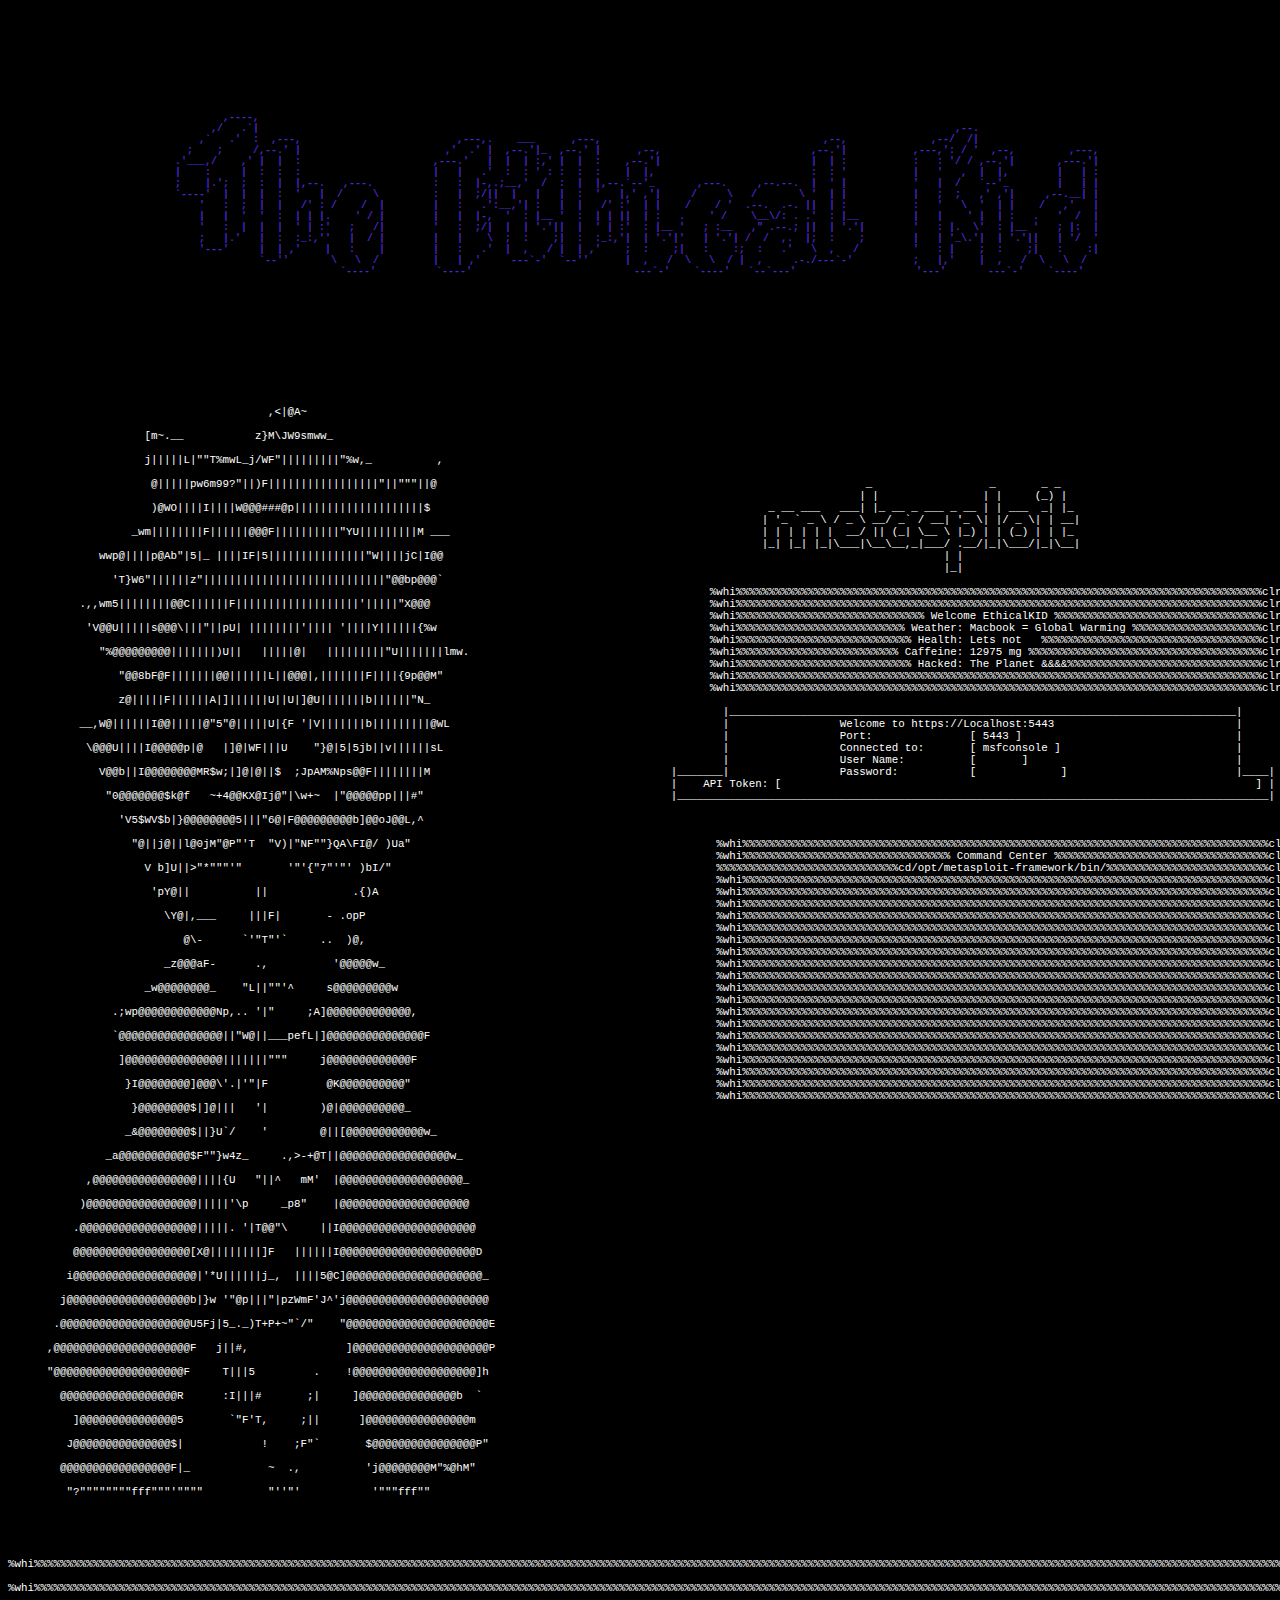
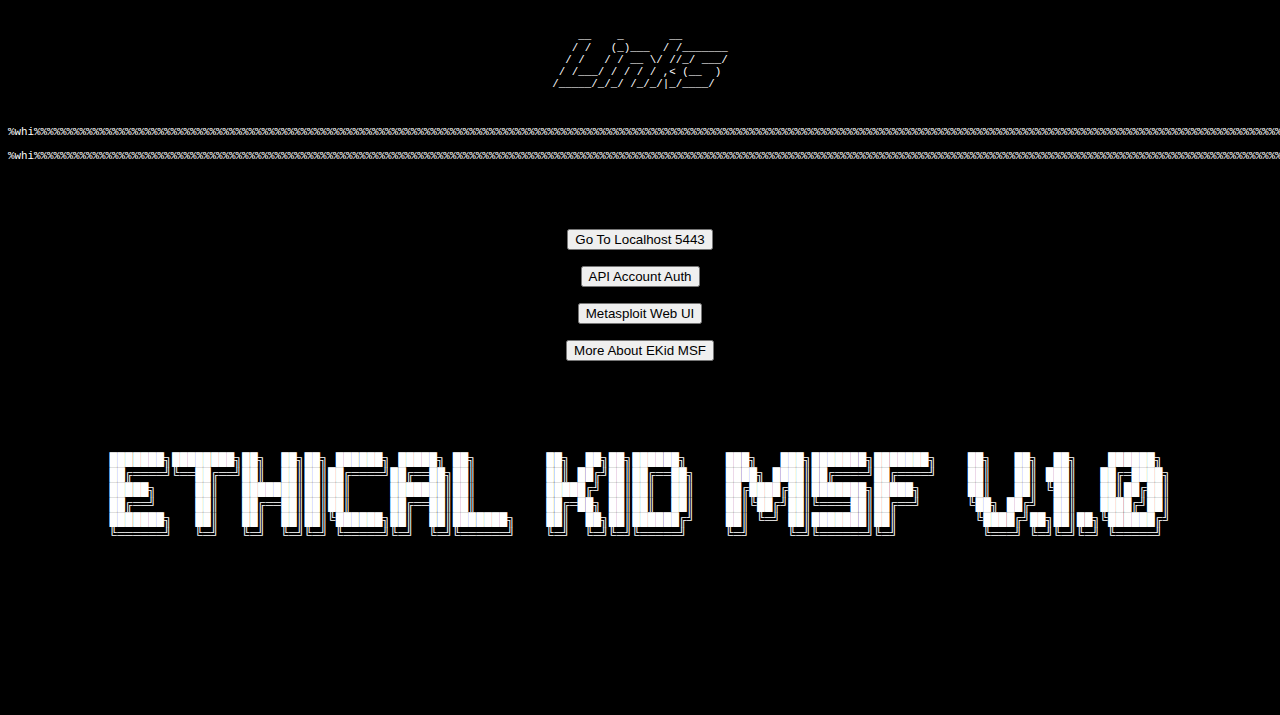
<file: index.html>
<html>
  <head>
    <title> EKid MSF </title>
  </head>
  <body>
    <body style="background-color:black;">
      <font color="white">
        
        <pre> 
          <center>
                                          
             <h1 class="rainbow">

        ,----,                                                                                                                                             
      ,/   .`|                                                                                                                    ,--.                     
    ,`   .'  :  ,---,                          ,---,.    ___      ,---,                                     ,--,              ,--/  /|                     
  ;    ;     /,--.' |                        ,'  .' |  ,--.'|_  ,--.' |      ,--,                         ,--.'|           ,---,': / '  ,--,         ,---, 
.'___,/    ,' |  |  :                      ,---.'   |  |  | :,' |  |  :    ,--.'|                         |  | :           :   : '/ / ,--.'|       ,---.'| 
|    :     |  :  :  :                      |   |   .'  :  : ' : :  :  :    |  |,                          :  : '           |   '   ,  |  |,        |   | : 
;    |.';  ;  :  |  |,--.   ,---.          :   :  |-,.;__,'  /  :  |  |,--.`--'_       ,---.     ,--.--.  |  ' |           '   |  /   `--'_        |   | | 
`----'  |  |  |  :  '   |  /     \         :   |  ;/||  |   |   |  :  '   |,' ,'|     /     \   /       \ '  | |           |   ;  ;   ,' ,'|     ,--.__| | 
    '   :  ;  |  |   /' : /    /  |        |   :   .':__,'| :   |  |   /' :'  | |    /    / '  .--.  .-. ||  | :           :   '   \  '  | |    /   ,'   | 
    |   |  '  '  :  | | |.    ' / |        |   |  |-,  '  : |__ '  :  | | ||  | :   .    ' /    \__\/: . .'  : |__         |   |    ' |  | :   .   '  /  | 
    '   :  |  |  |  ' | :'   ;   /|        '   :  ;/|  |  | '.'||  |  ' | :'  : |__ '   ; :__   ," .--.; ||  | '.'|        '   : |.  \'  : |__ '   ; |:  | 
    ;   |.'   |  :  :_:,''   |  / |        |   |    \  ;  :    ;|  :  :_:,'|  | '.'|'   | '.'| /  /  ,.  |;  :    ;        |   | '_\.'|  | '.'||   | '/  ' 
    '---'     |  | ,'    |   :    |        |   :   .'  |  ,   / |  | ,'    ;  :    ;|   :    :;  :   .'   \  ,   /         '   : |    ;  :    ;|   :    :| 
              `--''       \   \  /         |   | ,'     ---`-'  `--''      |  ,   /  \   \  / |  ,     .-./---`-'          ;   |,'    |  ,   /  \   \  /   
                           `----'          `----'                           ---`-'    `----'   `--`---'                    '---'       ---`-'    `----'   
                           
                           
                           </h1>
</div>
 <link rel="stylesheet" href="Rainbow Text.css">
                            </center>
             <small>
                                        ,<|@A~                                  

                     [m~.__           z}M\JW9smww_                              

                     j|||||L|""T%mwL_j/WF"|||||||||"%w,_          ,             

                      @|||||pw6m99?"||)F|||||||||||||||||"||"""||@                                                                  _                  _       _ _   
                                                                                                                                   | |                | |     (_) |  
                      )@WO||||I||||W@@@###@p||||||||||||||||||||$                                                    _ __ ___   ___| |_ __ _ ___ _ __ | | ___  _| |_ 
                                                                                                                    | '_ ` _ \ / _ \ __/ _` / __| '_ \| |/ _ \| | __|
                   _wm||||||||F||||||@@@F||||||||||"YU|||||||||M ___                                                | | | | | |  __/ || (_| \__ \ |_) | | (_) | | |_ 
                                                                                                                    |_| |_| |_|\___|\__\__,_|___/ .__/|_|\___/|_|\__|
              wwp@||||p@Ab"|5|_ ||||IF|5|||||||||||||||"W||||jC|I@@                                                                             | |                     
                                                                                                                                                |_|                  
                'T}W6"||||||z"||||||||||||||||||||||||||||"@@bp@@@`                                                       
                                                                                                            %whi%%%%%%%%%%%%%%%%%%%%%%%%%%%%%%%%%%%%%%%%%%%%%%%%%%%%%%%%%%%%%%%%%%%%%%%%%%%%%%%%%clr
           .,,wm5||||||||@@C||||||F|||||||||||||||||||'|||||"X@@@                                           %whi%%%%%%%%%%%%%%%%%%%%%%%%%%%%%%%%%%%%%%%%%%%%%%%%%%%%%%%%%%%%%%%%%%%%%%%%%%%%%%%%%clr             
                                                                                                            %whi%%%%%%%%%%%%%%%%%%%%%%%%%%%%% Welcome EthicalKID %%%%%%%%%%%%%%%%%%%%%%%%%%%%%%%%clr
            'V@@U|||||s@@@\|||"||pU| ||||||||'|||| '||||Y||||||{%w                                          %whi%%%%%%%%%%%%%%%%%%%%%%%%%% Weather: Macbook = Global Warming %%%%%%%%%%%%%%%%%%%%clr
                                                                                                            %whi%%%%%%%%%%%%%%%%%%%%%%%%%%% Health: Lets not   %%%%%%%%%%%%%%%%%%%%%%%%%%%%%%%%%%clr
              "%@@@@@@@@@|||||||)U||   |||||@|   |||||||||"U|||||||lmw.                                     %whi%%%%%%%%%%%%%%%%%%%%%%%%% Caffeine: 12975 mg %%%%%%%%%%%%%%%%%%%%%%%%%%%%%%%%%%%%clr
                                                                                                            %whi%%%%%%%%%%%%%%%%%%%%%%%%%%% Hacked: The Planet &&&&%%%%%%%%%%%%%%%%%%%%%%%%%%%%%%clr
                 "@@8bF@F|||||||@@||||||L||@@@|,|||||||F||||{9p@@M"                                         %whi%%%%%%%%%%%%%%%%%%%%%%%%%%%%%%%%%%%%%%%%%%%%%%%%%%%%%%%%%%%%%%%%%%%%%%%%%%%%%%%%%clr
                                                                                                            %whi%%%%%%%%%%%%%%%%%%%%%%%%%%%%%%%%%%%%%%%%%%%%%%%%%%%%%%%%%%%%%%%%%%%%%%%%%%%%%%%%%clr       
                 z@|||||F||||||A|]||||||U||U|]@U|||||||b||||||"N_                                            
                                                                                                              |______________________________________________________________________________|
           __,W@||||||I@@|||||@"5"@|||||U|{F '|V|||||||b|||||||||@WL                                          |                 Welcome to https://Localhost:5443                            |
                                                                                                              |                 Port:               [ 5443 ]                                 |
            \@@@U||||I@@@@@p|@   |]@|WF|||U    "}@|5|5jb||v||||||sL                                           |                 Connected to:       [ msfconsole ]                           |
                                                                                                              |                 User Name:          [       ]                                |
              V@@b||I@@@@@@@@MR$w;|]@|@||$  ;JpAM%Nps@@F||||||||M                                     |_______|                 Password:           [             ]                          |____|
                                                                                                      |    API Token: [                                                                         ] |          
               "0@@@@@@@$k@f   ~+4@@KX@Ij@"|\w+~  |"@@@@@pp|||#"                                      |___________________________________________________________________________________________|
                                                                                                             
                 'V5$WV$b|}@@@@@@@@5|||"6@|F@@@@@@@@@b]@@oJ@@L,^                                             
                                                                                                             
                   "@||j@||l@0jM"@P"'T  "V)|"NF""}QA\FI@/ )Ua"                                               %whi%%%%%%%%%%%%%%%%%%%%%%%%%%%%%%%%%%%%%%%%%%%%%%%%%%%%%%%%%%%%%%%%%%%%%%%%%%%%%%%%%clr
                                                                                                             %whi%%%%%%%%%%%%%%%%%%%%%%%%%%%%%%%% Command Center %%%%%%%%%%%%%%%%%%%%%%%%%%%%%%%%%clr
                     V b]U||>"*"""'"       '"'{"7"'"' )bI/"                                                  %%%%%%%%%%%%%%%%%%%%%%%%%%%%cd/opt/metasploit-framework/bin/%%%%%%%%%%%%%%%%%%%%%%%%%clr
                                                                                                             %whi%%%%%%%%%%%%%%%%%%%%%%%%%%%%%%%%%%%%%%%%%%%%%%%%%%%%%%%%%%%%%%%%%%%%%%%%%%%%%%%%%clr
                      'pY@||          ||             .{)A                                                    %whi%%%%%%%%%%%%%%%%%%%%%%%%%%%%%%%%%%%%%%%%%%%%%%%%%%%%%%%%%%%%%%%%%%%%%%%%%%%%%%%%%clr
                                                                                                             %whi%%%%%%%%%%%%%%%%%%%%%%%%%%%%%%%%%%%%%%%%%%%%%%%%%%%%%%%%%%%%%%%%%%%%%%%%%%%%%%%%%clr
                        \Y@|,___     |||F|       - .opP                                                      %whi%%%%%%%%%%%%%%%%%%%%%%%%%%%%%%%%%%%%%%%%%%%%%%%%%%%%%%%%%%%%%%%%%%%%%%%%%%%%%%%%%clr
                                                                                                             %whi%%%%%%%%%%%%%%%%%%%%%%%%%%%%%%%%%%%%%%%%%%%%%%%%%%%%%%%%%%%%%%%%%%%%%%%%%%%%%%%%%clr
                           @\-      `'"T"'`     ..  )@,                                                      %whi%%%%%%%%%%%%%%%%%%%%%%%%%%%%%%%%%%%%%%%%%%%%%%%%%%%%%%%%%%%%%%%%%%%%%%%%%%%%%%%%%clr
                                                                                                             %whi%%%%%%%%%%%%%%%%%%%%%%%%%%%%%%%%%%%%%%%%%%%%%%%%%%%%%%%%%%%%%%%%%%%%%%%%%%%%%%%%%clr
                        _z@@@aF-      .,          '@@@@@w_                                                   %whi%%%%%%%%%%%%%%%%%%%%%%%%%%%%%%%%%%%%%%%%%%%%%%%%%%%%%%%%%%%%%%%%%%%%%%%%%%%%%%%%%clr
                                                                                                             %whi%%%%%%%%%%%%%%%%%%%%%%%%%%%%%%%%%%%%%%%%%%%%%%%%%%%%%%%%%%%%%%%%%%%%%%%%%%%%%%%%%clr
                     _w@@@@@@@@_    "L||""'^     s@@@@@@@@@w                                                 %whi%%%%%%%%%%%%%%%%%%%%%%%%%%%%%%%%%%%%%%%%%%%%%%%%%%%%%%%%%%%%%%%%%%%%%%%%%%%%%%%%%clr
                                                                                                             %whi%%%%%%%%%%%%%%%%%%%%%%%%%%%%%%%%%%%%%%%%%%%%%%%%%%%%%%%%%%%%%%%%%%%%%%%%%%%%%%%%%clr
                .;wp@@@@@@@@@@@@Np,.. '|"     ;A]@@@@@@@@@@@@@,                                              %whi%%%%%%%%%%%%%%%%%%%%%%%%%%%%%%%%%%%%%%%%%%%%%%%%%%%%%%%%%%%%%%%%%%%%%%%%%%%%%%%%%clr
                                                                                                             %whi%%%%%%%%%%%%%%%%%%%%%%%%%%%%%%%%%%%%%%%%%%%%%%%%%%%%%%%%%%%%%%%%%%%%%%%%%%%%%%%%%clr
                `@@@@@@@@@@@@@@@@||"W@||___pefL|]@@@@@@@@@@@@@@@F                                            %whi%%%%%%%%%%%%%%%%%%%%%%%%%%%%%%%%%%%%%%%%%%%%%%%%%%%%%%%%%%%%%%%%%%%%%%%%%%%%%%%%%clr
                                                                                                             %whi%%%%%%%%%%%%%%%%%%%%%%%%%%%%%%%%%%%%%%%%%%%%%%%%%%%%%%%%%%%%%%%%%%%%%%%%%%%%%%%%%clr
                 ]@@@@@@@@@@@@@@@|||||||"""     j@@@@@@@@@@@@@F                                              %whi%%%%%%%%%%%%%%%%%%%%%%%%%%%%%%%%%%%%%%%%%%%%%%%%%%%%%%%%%%%%%%%%%%%%%%%%%%%%%%%%%clr
                                                                                                             %whi%%%%%%%%%%%%%%%%%%%%%%%%%%%%%%%%%%%%%%%%%%%%%%%%%%%%%%%%%%%%%%%%%%%%%%%%%%%%%%%%%clr
                  }I@@@@@@@@]@@@\'.|'"|F         @K@@@@@@@@@@"                                               %whi%%%%%%%%%%%%%%%%%%%%%%%%%%%%%%%%%%%%%%%%%%%%%%%%%%%%%%%%%%%%%%%%%%%%%%%%%%%%%%%%%clr
                                                                                                             %whi%%%%%%%%%%%%%%%%%%%%%%%%%%%%%%%%%%%%%%%%%%%%%%%%%%%%%%%%%%%%%%%%%%%%%%%%%%%%%%%%%clr
                   }@@@@@@@@$|]@|||   '|        )@|@@@@@@@@@@_                  

                  _&@@@@@@@@$||}U`/    '        @||[@@@@@@@@@@@@w_              

               _a@@@@@@@@@@@$F""}w4z_     .,>-+@T||@@@@@@@@@@@@@@@@@w_          

            ,@@@@@@@@@@@@@@@@||||{U   "||^   mM'  |@@@@@@@@@@@@@@@@@@@_         

           )@@@@@@@@@@@@@@@@@|||||'\p     _p8"    |@@@@@@@@@@@@@@@@@@@@         

          .@@@@@@@@@@@@@@@@@@|||||. '|T@@"\     ||I@@@@@@@@@@@@@@@@@@@@@        

          @@@@@@@@@@@@@@@@@@[X@||||||||]F   ||||||I@@@@@@@@@@@@@@@@@@@@@D       

         i@@@@@@@@@@@@@@@@@@@|'*U||||||j_,  ||||5@C]@@@@@@@@@@@@@@@@@@@@@_      

        j@@@@@@@@@@@@@@@@@@@b|}w '"@p|||"|pzWmF'J^'j@@@@@@@@@@@@@@@@@@@@@@      

       .@@@@@@@@@@@@@@@@@@@@U5Fj|5_._)T+P+~"`/"    "@@@@@@@@@@@@@@@@@@@@@@E     

      ,@@@@@@@@@@@@@@@@@@@@@F   j||#,               ]@@@@@@@@@@@@@@@@@@@@@P     

      "@@@@@@@@@@@@@@@@@@@@F     T|||5         .    !@@@@@@@@@@@@@@@@@@@]h      

        @@@@@@@@@@@@@@@@@@R      :I|||#       ;|     ]@@@@@@@@@@@@@@@b  `       

          ]@@@@@@@@@@@@@@@5       `"F'T,     ;||      ]@@@@@@@@@@@@@@@@m        

         J@@@@@@@@@@@@@@@$|            !    ;F"`       $@@@@@@@@@@@@@@@@P"      

        @@@@@@@@@@@@@@@@@F|_            ~  .,          'j@@@@@@@@M"%@hM"        

         "?""""""""fff"""'""""          "''"'           '"""fff""           
         <div>
           <div>
<center>
%whi%%%%%%%%%%%%%%%%%%%%%%%%%%%%%%%%%%%%%%%%%%%%%%%%%%%%%%%%%%%%%%%%%%%%%%%%%%%%%%%%%%%%%%%%%%%%%%%%%%%%%%%%%%%%%%%%%%%%%%%%%%%%%%%%%%%%%%%%%%%%%%%%%%%%%%%%%%%%%%%%%%%%%%%%%%%%%%%%%%%%%%%%%%%%%%%%%%%%%%%%%%%%%%%%clr

%whi%%%%%%%%%%%%%%%%%%%%%%%%%%%%%%%%%%%%%%%%%%%%%%%%%%%%%%%%%%%%%%%%%%%%%%%%%%%%%%%%%%%%%%%%%%%%%%%%%%%%%%%%%%%%%%%%%%%%%%%%%%%%%%%%%%%%%%%%%%%%%%%%%%%%%%%%%%%%%%%%%%%%%%%%%%%%%%%%%%%%%%%%%%%%%%%%%%%%%%%%%%%%%%%%clr
</center> <center>
                                                                               
    __    _       __       
   / /   (_)___  / /_______
  / /   / / __ \/ //_/ ___/
 / /___/ / / / / ,< (__  ) 
/_____/_/_/ /_/_/|_/____/  
                           
</center>
<center>
%whi%%%%%%%%%%%%%%%%%%%%%%%%%%%%%%%%%%%%%%%%%%%%%%%%%%%%%%%%%%%%%%%%%%%%%%%%%%%%%%%%%%%%%%%%%%%%%%%%%%%%%%%%%%%%%%%%%%%%%%%%%%%%%%%%%%%%%%%%%%%%%%%%%%%%%%%%%%%%%%%%%%%%%%%%%%%%%%%%%%%%%%%%%%%%%%%%%%%%%%%%%%%%%%%%clr

%whi%%%%%%%%%%%%%%%%%%%%%%%%%%%%%%%%%%%%%%%%%%%%%%%%%%%%%%%%%%%%%%%%%%%%%%%%%%%%%%%%%%%%%%%%%%%%%%%%%%%%%%%%%%%%%%%%%%%%%%%%%%%%%%%%%%%%%%%%%%%%%%%%%%%%%%%%%%%%%%%%%%%%%%%%%%%%%%%%%%%%%%%%%%%%%%%%%%%%%%%%%%%%%%%%clr
<div>
</center>
         </small> 
            </pre> 
        </font>
<center>
<form action="https://localhost:5443">
         <button type="submit">Go To Localhost 5443</button>
      </form>
<form action="https://localhost:5443/api/v1/auth/account">
         <button type="submit">API Account Auth</button>
      </form>
      <form action="https://localhost:3790">
         <button type="submit">Metasploit Web UI</button>
      </form>
      <form action="MOREABOUT.html">
         <button type="submit">More About EKid MSF</button>
      </form>

                                                                                      <footer>
<pre>
  <center>
<font color="white">


███████╗████████╗██╗  ██╗██╗ ██████╗ █████╗ ██╗         ██╗  ██╗██╗██████╗     ███╗   ███╗███████╗███████╗    ██╗   ██╗  ██╗    ██████╗ 
██╔════╝╚══██╔══╝██║  ██║██║██╔════╝██╔══██╗██║         ██║ ██╔╝██║██╔══██╗    ████╗ ████║██╔════╝██╔════╝    ██║   ██║ ███║   ██╔═████╗
█████╗     ██║   ███████║██║██║     ███████║██║         █████╔╝ ██║██║  ██║    ██╔████╔██║███████╗█████╗      ██║   ██║ ╚██║   ██║██╔██║
██╔══╝     ██║   ██╔══██║██║██║     ██╔══██║██║         ██╔═██╗ ██║██║  ██║    ██║╚██╔╝██║╚════██║██╔══╝      ╚██╗ ██╔╝  ██║   ████╔╝██║
███████╗   ██║   ██║  ██║██║╚██████╗██║  ██║███████╗    ██║  ██╗██║██████╔╝    ██║ ╚═╝ ██║███████║██║          ╚████╔╝██╗██║██╗╚██████╔╝
╚══════╝   ╚═╝   ╚═╝  ╚═╝╚═╝ ╚═════╝╚═╝  ╚═╝╚══════╝    ╚═╝  ╚═╝╚═╝╚═════╝     ╚═╝     ╚═╝╚══════╝╚═╝           ╚═══╝ ╚═╝╚═╝╚═╝ ╚═════╝ 
                                                                                                                                        


</pre>
</font>
</center>
</footer>                                                                                      
</html>
</file>
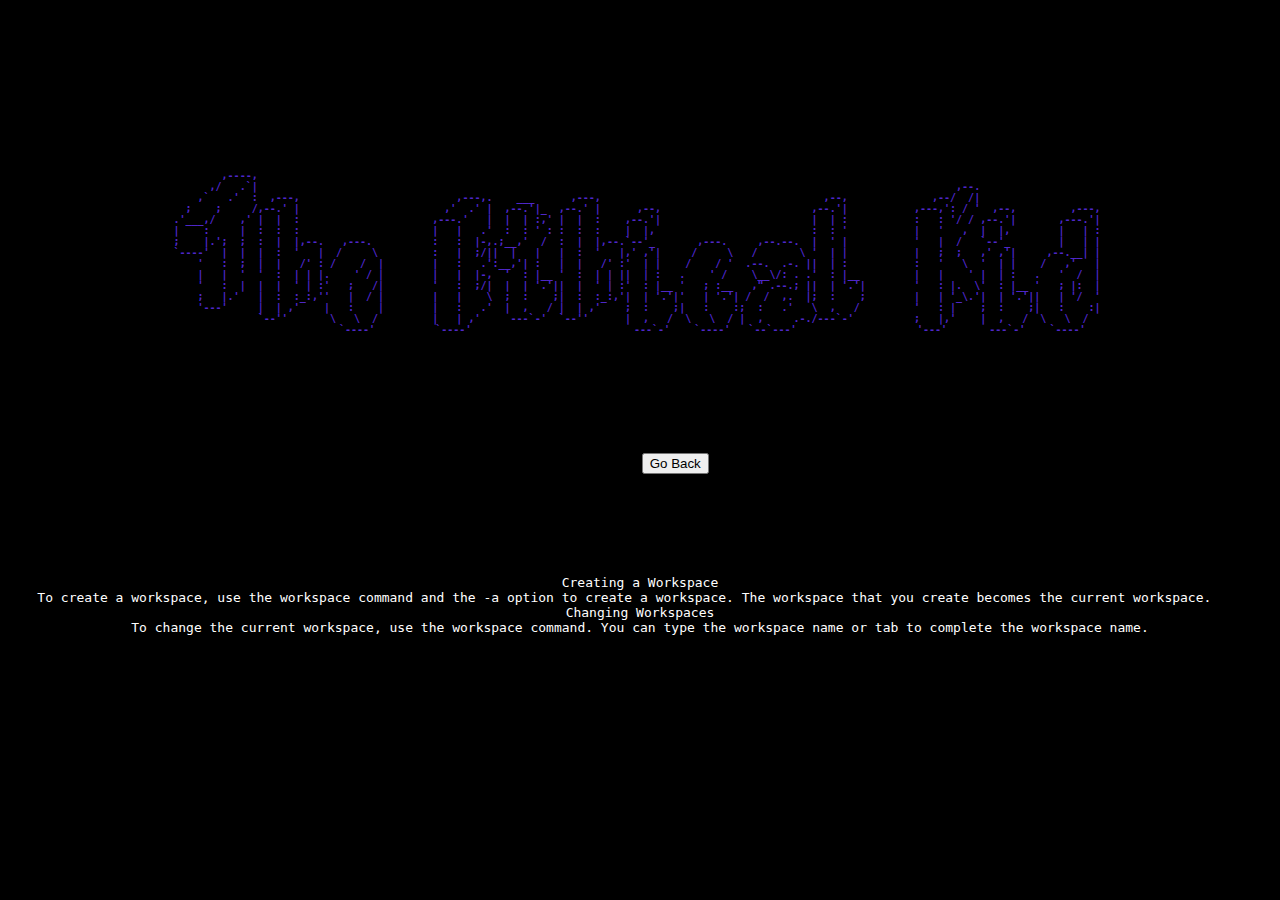
<file: MOREABOUT.html>
<html>
  <head>
    <title> EKid About </title>
  </head>
  <body>
    <body style="background-color:black;">
      <font color="white">
        
        <pre> 
          <center>

                           </body>
  <body></body>
</html>
<pre>
 <h1 class="rainbow">

        ,----,                                                                                                                                             
      ,/   .`|                                                                                                                    ,--.                     
    ,`   .'  :  ,---,                          ,---,.    ___      ,---,                                     ,--,              ,--/  /|                     
  ;    ;     /,--.' |                        ,'  .' |  ,--.'|_  ,--.' |      ,--,                         ,--.'|           ,---,': / '  ,--,         ,---, 
.'___,/    ,' |  |  :                      ,---.'   |  |  | :,' |  |  :    ,--.'|                         |  | :           :   : '/ / ,--.'|       ,---.'| 
|    :     |  :  :  :                      |   |   .'  :  : ' : :  :  :    |  |,                          :  : '           |   '   ,  |  |,        |   | : 
;    |.';  ;  :  |  |,--.   ,---.          :   :  |-,.;__,'  /  :  |  |,--.`--'_       ,---.     ,--.--.  |  ' |           '   |  /   `--'_        |   | | 
`----'  |  |  |  :  '   |  /     \         :   |  ;/||  |   |   |  :  '   |,' ,'|     /     \   /       \ '  | |           |   ;  ;   ,' ,'|     ,--.__| | 
    '   :  ;  |  |   /' : /    /  |        |   :   .':__,'| :   |  |   /' :'  | |    /    / '  .--.  .-. ||  | :           :   '   \  '  | |    /   ,'   | 
    |   |  '  '  :  | | |.    ' / |        |   |  |-,  '  : |__ '  :  | | ||  | :   .    ' /    \__\/: . .'  : |__         |   |    ' |  | :   .   '  /  | 
    '   :  |  |  |  ' | :'   ;   /|        '   :  ;/|  |  | '.'||  |  ' | :'  : |__ '   ; :__   ," .--.; ||  | '.'|        '   : |.  \'  : |__ '   ; |:  | 
    ;   |.'   |  :  :_:,''   |  / |        |   |    \  ;  :    ;|  :  :_:,'|  | '.'|'   | '.'| /  /  ,.  |;  :    ;        |   | '_\.'|  | '.'||   | '/  ' 
    '---'     |  | ,'    |   :    |        |   :   .'  |  ,   / |  | ,'    ;  :    ;|   :    :;  :   .'   \  ,   /         '   : |    ;  :    ;|   :    :| 
              `--''       \   \  /         |   | ,'     ---`-'  `--''      |  ,   /  \   \  / |  ,     .-./---`-'          ;   |,'    |  ,   /  \   \  /   
                           `----'          `----'                           ---`-'    `----'   `--`---'                    '---'       ---`-'    `----'   

    </h1>
</div>
 <link rel="stylesheet" href="Rainbow Text.css">
 </form>
      <form action="index.html">
         <button type="submit">Go Back</button>
      </form>

      <pre> 
Creating a Workspace
To create a workspace, use the workspace command and the -a option to create a workspace. The workspace that you create becomes the current workspace.    
Changing Workspaces
To change the current workspace, use the workspace command. You can type the workspace name or tab to complete the workspace name.
</file>
<file: Rainbow Text.css>
@import url(https://fonts.googleapis.com/css?family=Pacifico);
@import url('https://fonts.googleapis.com/css?family=Anton');

h1, h2{
  text-align:center;
}

h1{
  color:rgba(100, 50, 255, .8);
  font-family: 'Roboto, sans-serif;
  color:#212121;
}

.rainbow {
  
   /* Font options */
  font-family: 'Roboto, sans-serif;
  text-shadow: 2px 2px 4px #000000;
   font-size:small;
  
   /* Chrome, Safari, Opera */
  -webkit-animation: rainbow 5s infinite; 
  
  /* Internet Explorer */
  -ms-animation: rainbow 5s infinite;
  
  /* Standar Syntax */
  animation: rainbow 5s infinite; 
}

/* Chrome, Safari, Opera */
@-webkit-keyframes rainbow{
  0%{color: orange;}	
  10%{color: purple;}	
	20%{color: red;}
  30%{color: CadetBlue;}
	40%{color: yellow;}
  50%{color: coral;}
	60%{color: green;}
  70%{color: cyan;}
  80%{color: DeepPink;}
  90%{color: DodgerBlue;}
	100%{color: orange;}
}

/* Internet Explorer */
@-ms-keyframes rainbow{
   0%{color: orange;}	
  10%{color: purple;}	
	20%{color: red;}
  30%{color: CadetBlue;}
	40%{color: yellow;}
  50%{color: coral;}
	60%{color: green;}
  70%{color: cyan;}
  80%{color: DeepPink;}
  90%{color: DodgerBlue;}
	100%{color: orange;}
}

/* Standar Syntax */
@keyframes rainbow{
    0%{color: orange;}	
  10%{color: purple;}	
	20%{color: red;}
  30%{color: CadetBlue;}
	40%{color: yellow;}
  50%{color: coral;}
	60%{color: green;}
  70%{color: cyan;}
  80%{color: DeepPink;}
  90%{color: DodgerBlue;}
	100%{color: orange;}
}
</file>
